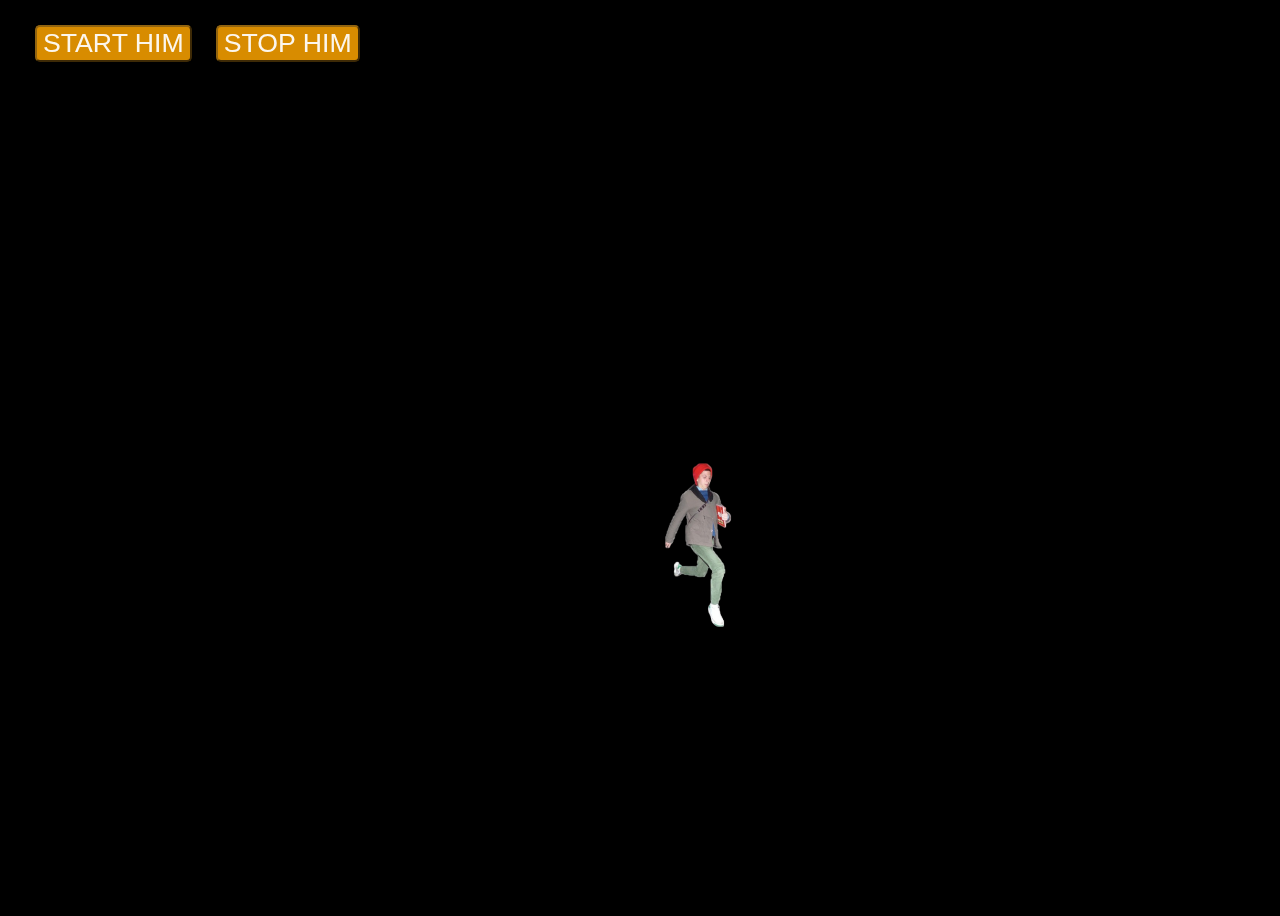
<file: index.html>
<!DOCTYPE html>
<html class="no-js">

<head>
    <meta charset="utf-8">
    <meta http-equiv="X-UA-Compatible" content="IE=edge">
    <title></title>
    <meta name="description" content="">
    <meta name="viewport" content="width=device-width, initial-scale=1">
    <link rel="stylesheet" href="./index.css">
</head>

<body>
    <div class='button-wrapper'>
        <button id="start">START HIM</button>
        <button id="stop">STOP HIM</button>
    </div>
    <div class="canvas-wrapper">
        <canvas id='canvas'></canvas>  
    </div>
    
    <script src="./index.js"></script>

</body>

</html>
</file>
<file: index.css>
body {
    width: 100vw;
    height: 100vh;
    background-color: black;
}

.button-wrapper {
    position: absolute;
    left: 25px;
    top: 25px;
}

button {
    display: inline;
    font-size: 20pt; 
    margin: 0 10px;
    background-color: rgb(216, 140, 0);
    color: rgba(255, 255, 255, 0.925);
    border-radius: 5px;
    border-color: rgb(146, 100, 15);
}

.canvas-wrapper {

}

.imageRot {
    -webkit-animation:spin 2s ease-in-out;
     -moz-animation:spin 2s ease-in-out;
     animation:spin 2s ease-in-out;
 }
 @-moz-keyframes spin {
     100% { -webkit-transform: rotate(360deg); transform:rotate(360deg); }
 }
 @-webkit-keyframes spin {
     100% { -webkit-transform: rotate(360deg); transform:rotate(360deg); }
 }
 @keyframes spin { 
     100% { -webkit-transform: rotate(360deg); transform:rotate(360deg); } 
 }
</file>
